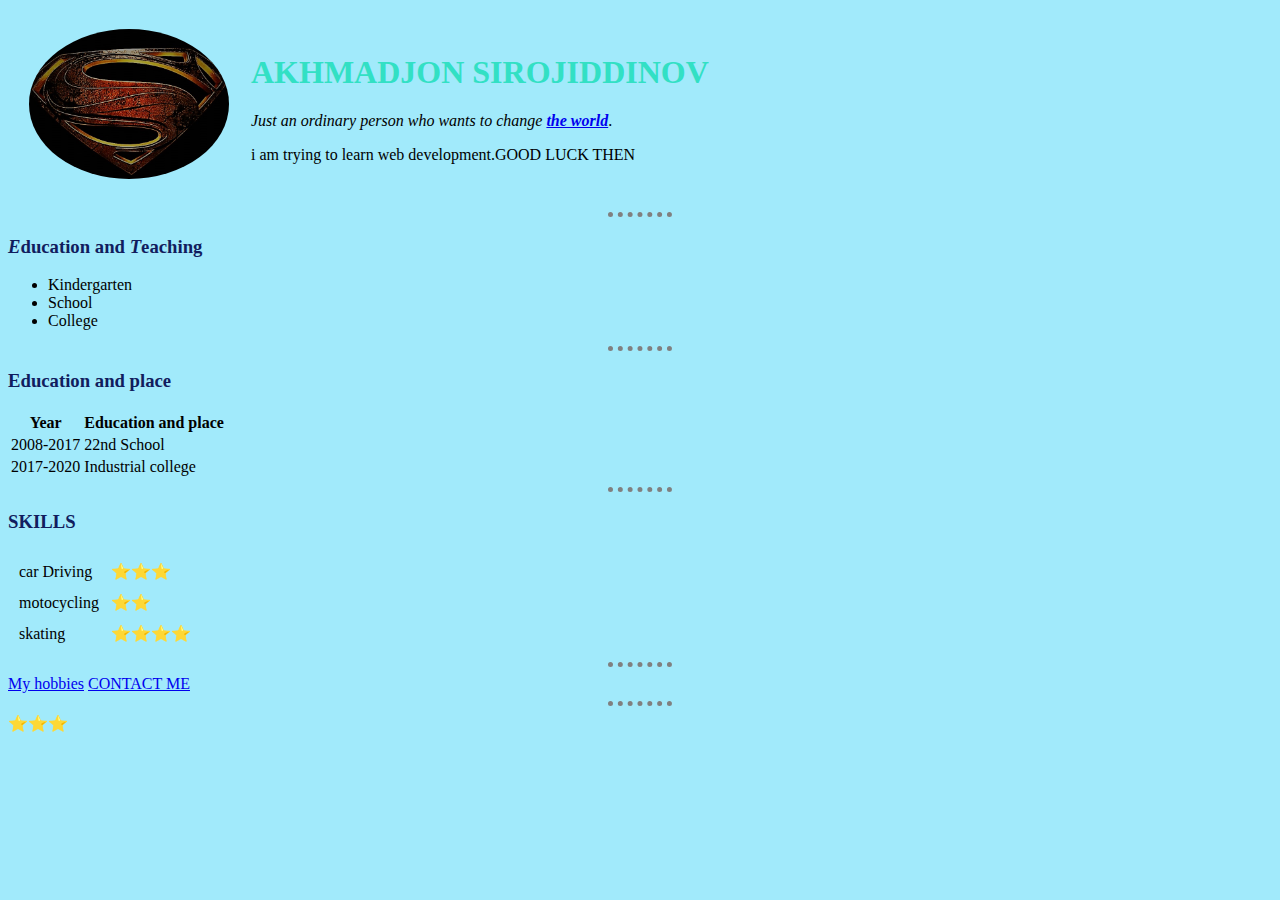
<file: html-personal site/index.html>
<!DOCTYPE html>
<html lang="en" dir="ltr">

<head>
  <meta charset="utf-8">
  <title>My personal site</title>
<link rel="stylesheet" href="css/style.css">

</head>
<body>
  <table cellspacing="20">
    <tr>
      <td>  <img src="images/AVATAR.jpg" alt="SUPER HERO PHOTO" style="width:200px;height:150px;  border-radius: 50%;">
</td>
      <td>
        <h1>AKHMADJON SIROJIDDINOV</h1>

        <p><em>Just an ordinary person who wants to change <a href="https://en.wikipedia.org/wiki/World#:~:text=The%20world%20is%20the%20Earth,world%22%20of%20an%20individual)."><strong>the world</strong></a></em>.</p>
        <p>i am trying to learn web development.GOOD LUCK THEN</p></td>
    </tr>
  </table>

  <hr>
  <h3><em>E</em>ducation and <em>T</em>eaching</h3>
  <ul>
    <li>Kindergarten</li>
    <li>School</li>
    <li>College</li>
  </ul>
  <hr>
  <h3>Education and place</h3>
  <table>
    <thead>
      <tr>
        <th>Year</th>
        <th>Education and place</th>
      </tr>
    </thead>
    <tbody>
      <tr>
        <td>2008-2017</td>
        <td>22nd School</td>
      </tr>
      <tr>
        <td>2017-2020</td>
        <td>Industrial college </td>
      </tr>

    </tbody>
  </table>
  <hr>
  <h3>SKILLS</h3>
  <table cellspacing='10'>
          <tr>
            <td>car Driving</td>
            <td>⭐️⭐️⭐️</td>
          </tr>
          <tr>
            <td>motocycling</td>
            <td>⭐️⭐️</td>
          </tr>
          <tr>
            <td>skating</td>
            <td>⭐️⭐️⭐️⭐️</td>
          </tr>
        </table>
    </tr>
  </table>

  <hr>
  <a href="Hobbies.html">My hobbies</a>
  <a href="contact-me.html">CONTACT ME</a>
  <hr>
⭐️⭐️⭐️
</body>

</html>
</file>
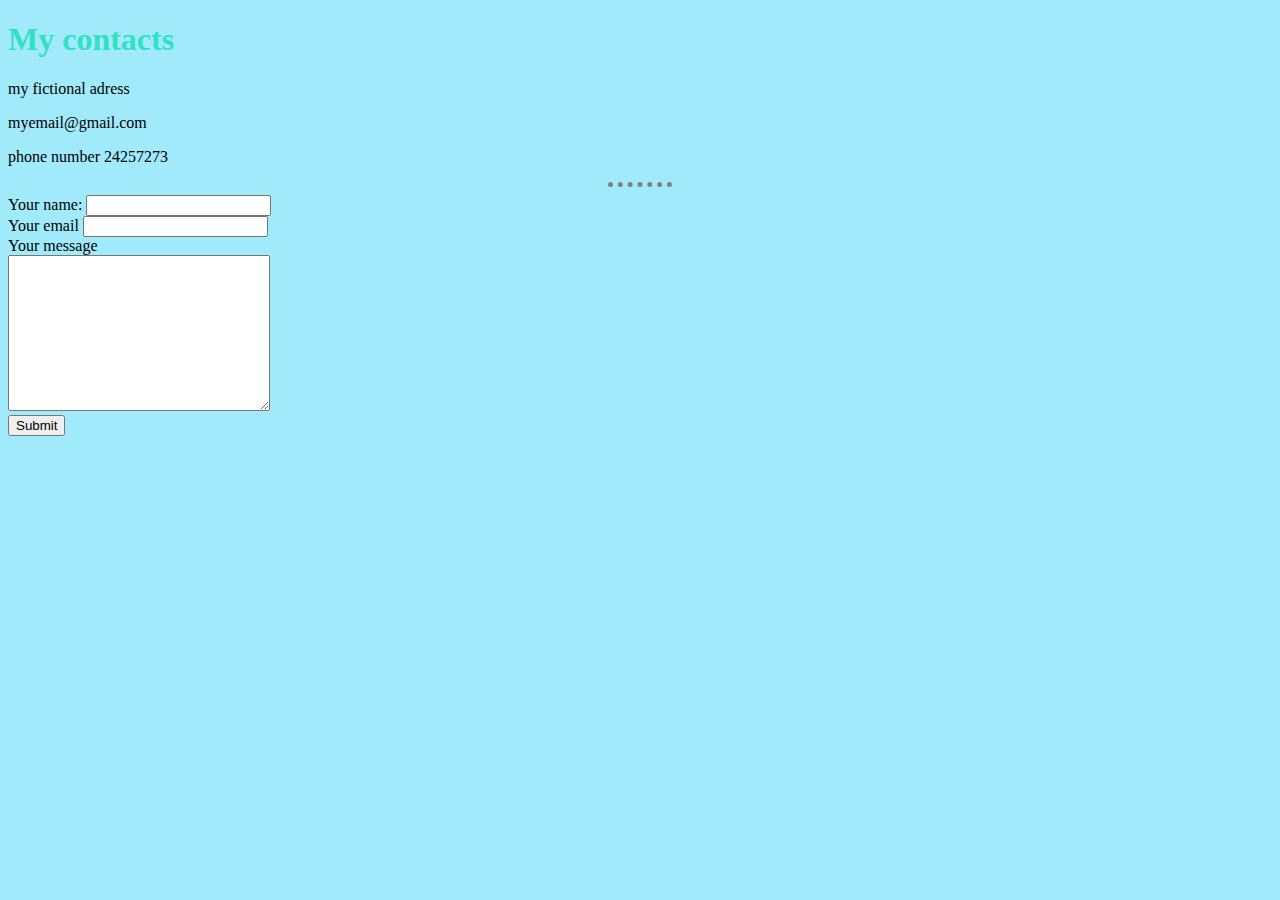
<file: html-personal site/contact-me.html>
<!DOCTYPE html>
<html lang="en" dir="ltr">

<head>
  <meta charset="utf-8">
  <title>MY CONTACT</title>
  <link rel="stylesheet" href="css/style.css">
</head>

<body>
  <h1>My contacts</h1>
  <p>my fictional adress </p>
  <p>myemail@gmail.com</p>
  <p>phone number 24257273</p>
  <hr>
  <form class="" action="mailto:info@AKHMADJON.com" method="post" enctype="text/plain">
    <label>Your name:</label>
    <input type="text" name="yourname" value=""><br>
    <label>Your email</label>
    <input type="email" name="youremail" value=""><br>
    <label>Your message</label><br>
    <textarea name="yourmessage" rows="10" cols="30"></textarea><br>
    <input type="submit" name="">


  </form>
</body>

</html>
</file>
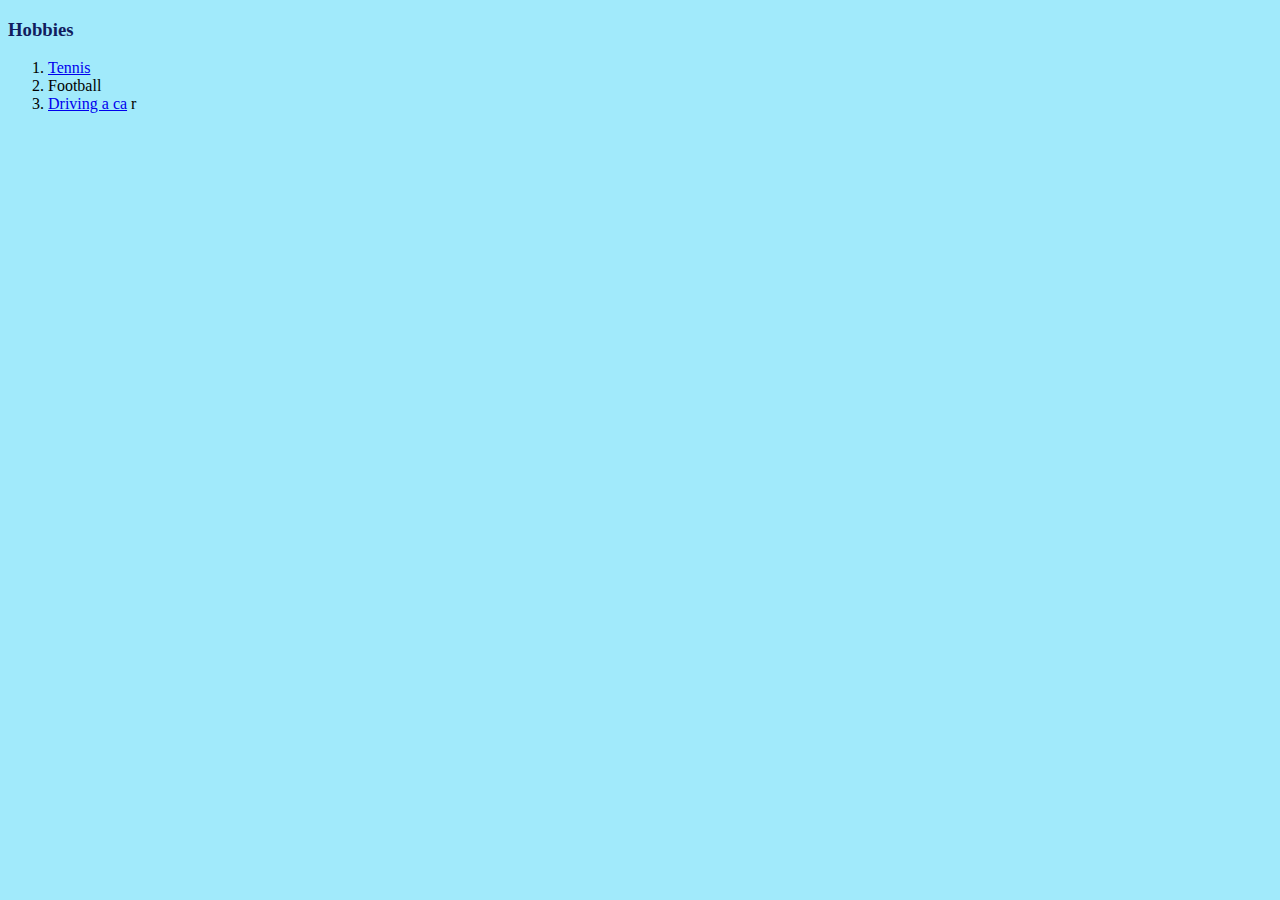
<file: html-personal site/Hobbies.html>
<!DOCTYPE html>
<html lang="en" dir="ltr">
  <head>
    <meta charset="utf-8">
    <title>MY HOBBIES</title>
    <link rel="stylesheet" href="css/style.css">
  </head>
  <body>
    <h3>Hobbies</h3>
    <ol>
      <li> <a href="https://www.eurosport.ru/tennis/">Tennis</a> </li>
      <li>Football</li>
      <li> <a href="https://www.youtube.com/watch?v=foG63Eo2cEc">Driving a ca</a> r</li>

    </ol>
  </body>
</html>
</file>
<file: html-personal site/css/style.css>
body {
   background-color: #a1eafb;
}


h1 { color: #32e0c4;

}
h3 {
  color: #111d5e;
}

hr {

border-style: none;
border-top-style: dotted;
border-color: grey;
border-width: 5px;
width: 5%;}
</file>
